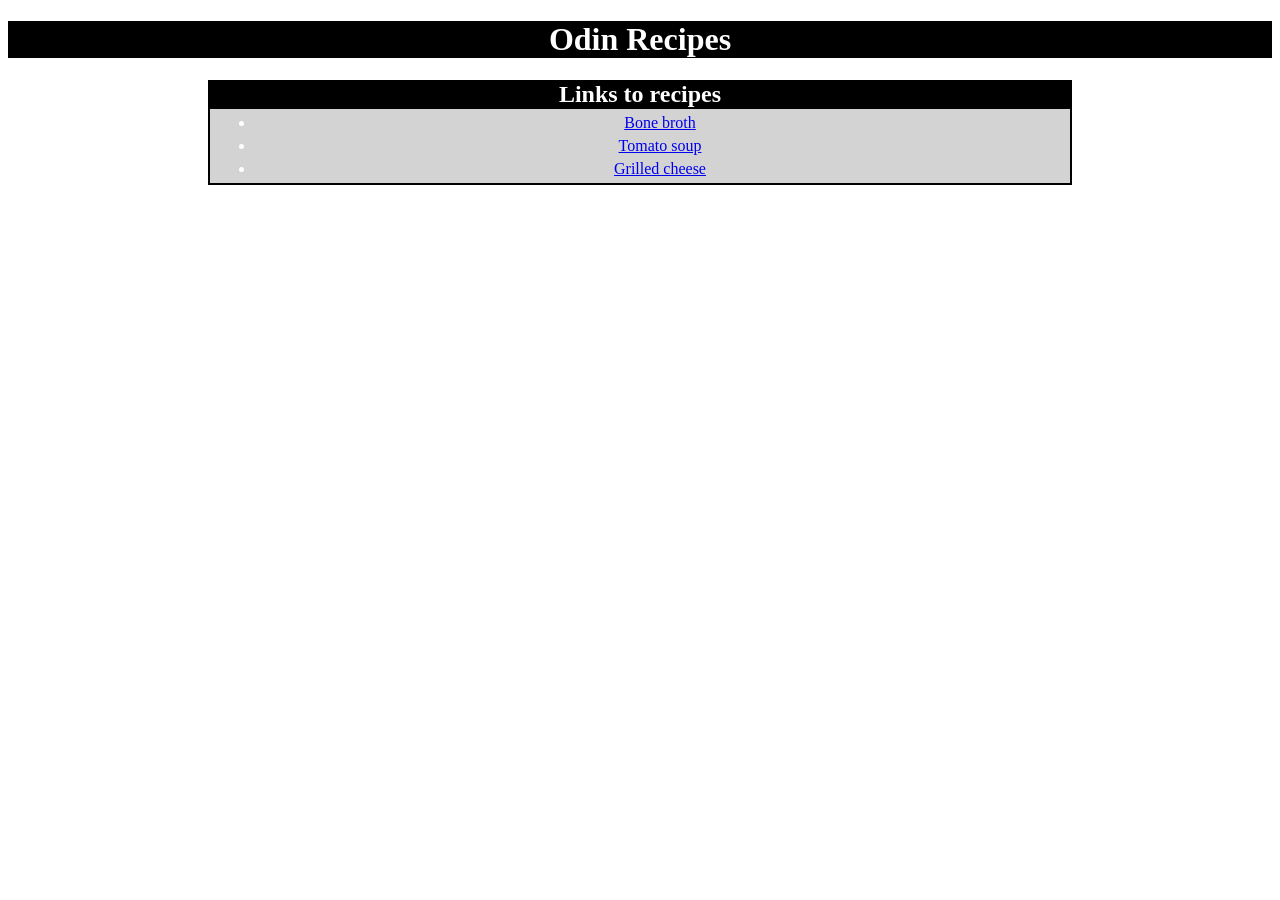
<file: index.html>
<!DOCTYPE html>
<html lang="en">
<head>
    <meta charset="UTF-8">
    <meta name="viewport" content="width=device-width, initial-scale=1.0">
    <title>Odin Recipes</title>
    <link rel="stylesheet" href="./styles.css">
</head>
<body>
    <h1 class="hp-title">Odin Recipes</h1>
    <div class="links-list">
        <h2 class="hp-second">Links to recipes</h2>
        <ul class="links">
            <li><a href="./recipes/bone-broth.html">Bone broth</a></li>
            <li><a href="./recipes/tomato-soup.html">Tomato soup</a></li>
            <li><a href="./recipes/grilled-cheese.html">Grilled cheese</a></li>
        </ul>
    </div>
</body>
</html>
</file>
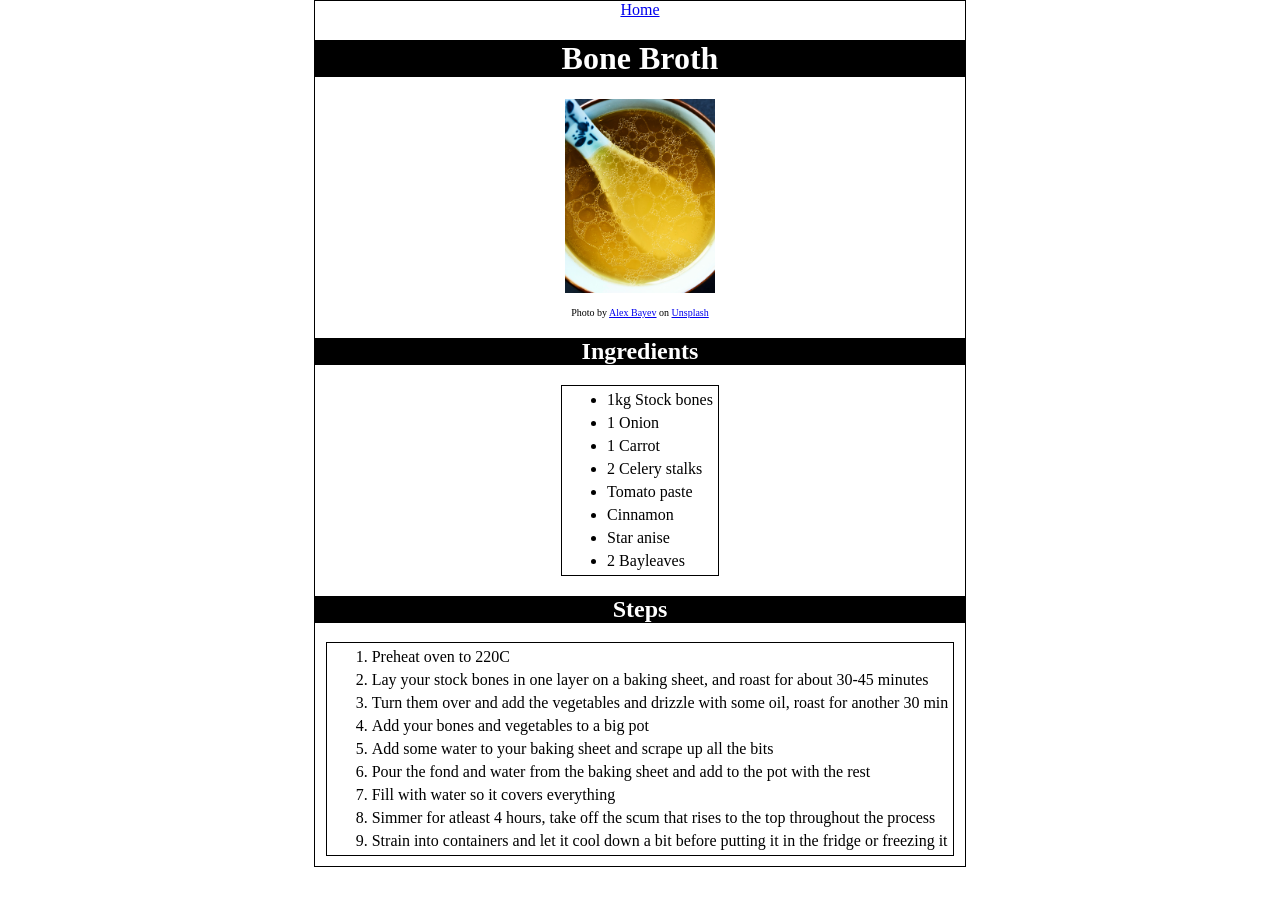
<file: recipes/bone-broth.html>
<!DOCTYPE html>
<html lang="en">
<head>
    <meta charset="UTF-8">
    <meta name="viewport" content="width=device-width, initial-scale=1.0">
    <title>Bone Broth</title>
    <link rel="stylesheet" href="../styles.css">
</head>
<body class="recipe-body">
    <a href="../index.html">Home</a>  
    <h1 class="recipe-title">Bone Broth</h1>
    <img src="../images/bone-broth.jpg" alt="Picture of bone broth" width="150">
    <p class="photo-cred">Photo by <a href="https://unsplash.com/@alexbayev?utm_source=unsplash&utm_medium=referral&utm_content=creditCopyText">Alex Bayev</a> on <a href="https://unsplash.com/photos/a-bowl-of-food-EloGoirXE0E?utm_source=unsplash&utm_medium=referral&utm_content=creditCopyText">Unsplash</a></p>
    <h2 class="ingredients-title">Ingredients</h2>
    <ul class="ingredients-list">
        <li>1kg Stock bones</li>
        <li>1 Onion</li>
        <li>1 Carrot</li>
        <li>2 Celery stalks</li>
        <li>Tomato paste</li>
        <li>Cinnamon</li>
        <li>Star anise</li>
        <li>2 Bayleaves</li>
    </ul>
    <h2 class="steps-title">Steps</h2>
    <ol class="steps-list">
        <li>Preheat oven to 220C</li>
        <li>Lay your stock bones in one layer on a baking sheet, and roast for about 30-45 minutes</li>
        <li>Turn them over and add the vegetables and drizzle with some oil, roast for another 30 min</li>
        <li>Add your bones and vegetables to a big pot</li>
        <li>Add some water to your baking sheet and scrape up all the bits</li>
        <li>Pour the fond and water from the baking sheet and add to the pot with the rest</li>
        <li>Fill with water so it covers everything</li>
        <li>Simmer for atleast 4 hours, take off the scum that rises to the top throughout the process</li>
        <li>Strain into containers and let it cool down a bit before putting it in the fridge or freezing it</li>
    </ol>
</body>
</html>
</file>
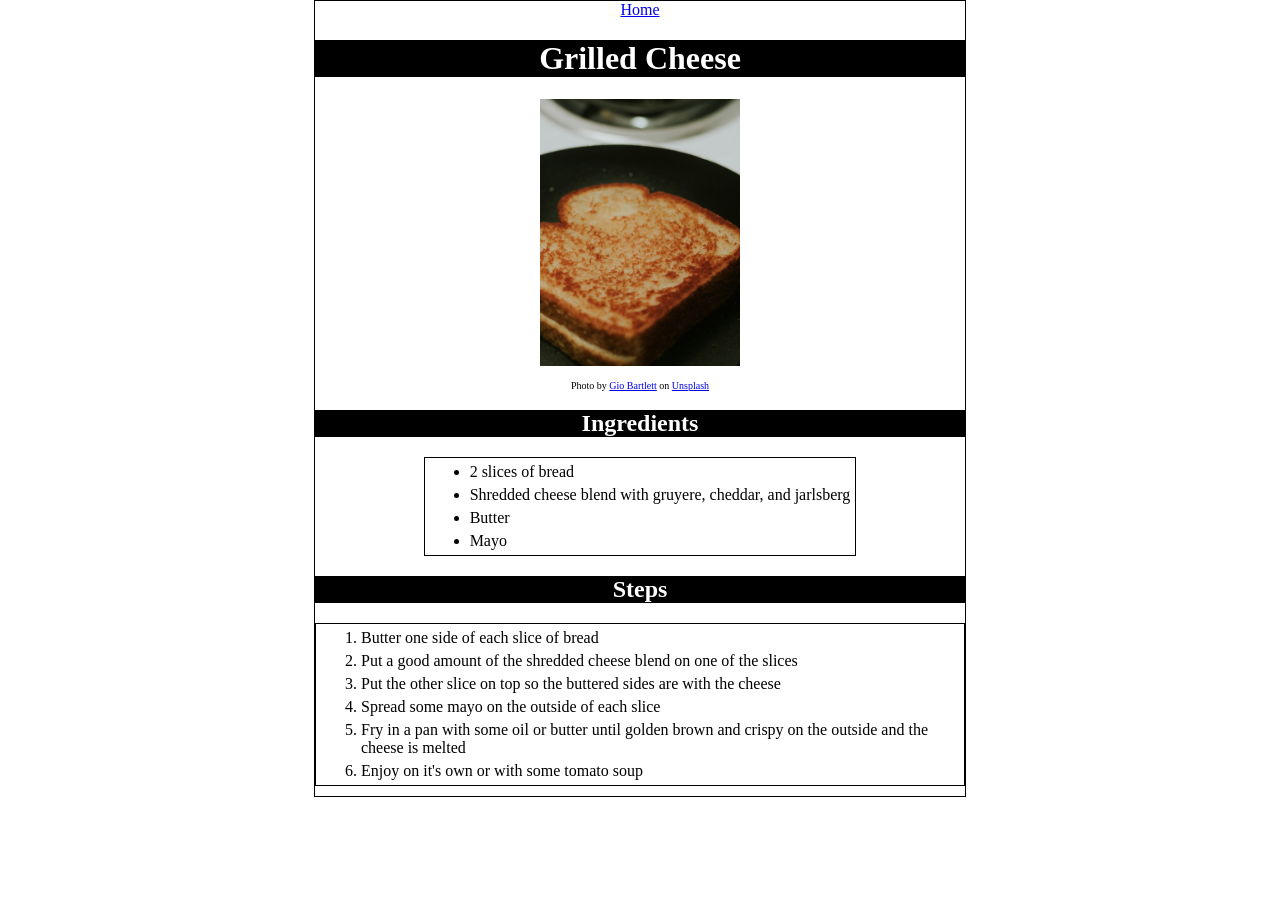
<file: recipes/grilled-cheese.html>
<!DOCTYPE html>
<html lang="en">
<head>
    <meta charset="UTF-8">
    <meta name="viewport" content="width=device-width, initial-scale=1.0">
    <title>Grilled Cheese</title>
    <link rel="stylesheet" href="../styles.css">
</head>
<body class="recipe-body">
    <a href="../index.html">Home</a>
    <h1 class="recipe-title">Grilled Cheese</h1>
    <img src="../images/grilled-cheese.jpg" alt="Picture of a grilled cheese sandwich" width="200">
    <p class="photo-cred">Photo by <a href="https://unsplash.com/@giobartlett?utm_source=unsplash&utm_medium=referral&utm_content=creditCopyText">Gio Bartlett</a> on <a href="https://unsplash.com/photos/a-heart-shaped-grilled-cheese-sandwich-on-a-black-plate-RxanSO_iwJI?utm_source=unsplash&utm_medium=referral&utm_content=creditCopyText">Unsplash</a></p>
    <h2 class="ingredients-title">Ingredients</h2>
    <ul class="ingredients-list">
        <li>2 slices of bread</li>
        <li>Shredded cheese blend with gruyere, cheddar, and jarlsberg</li>
        <li>Butter</li>
        <li>Mayo</li>
    </ul>
    <h2 class="steps-title">Steps</h2>
    <ol class="steps-list">
        <li>Butter one side of each slice of bread</li>
        <li>Put a good amount of the shredded cheese blend on one of the slices</li>
        <li>Put the other slice on top so the buttered sides are with the cheese</li>
        <li>Spread some mayo on the outside of each slice</li>
        <li>Fry in a pan with some oil or butter until golden brown and crispy on the outside and the cheese is melted</li>
        <li>Enjoy on it's own or with some tomato soup</li>
    </ol>
</body>
</html>
</file>
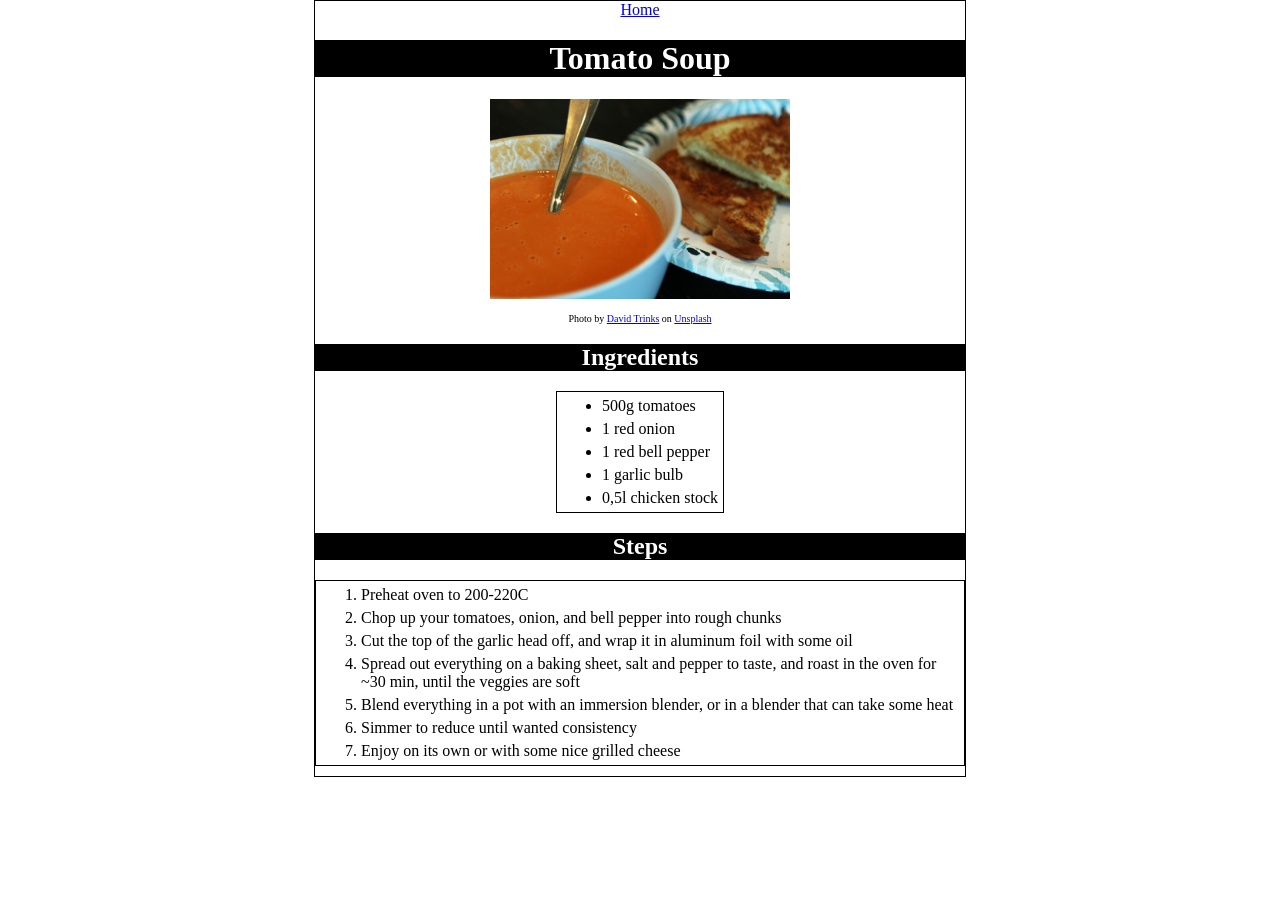
<file: recipes/tomato-soup.html>
<!DOCTYPE html>
<html lang="en">
<head>
    <meta charset="UTF-8">
    <meta name="viewport" content="width=device-width, initial-scale=1.0">
    <title>Tomato Soup</title>
    <link rel="stylesheet" href="../styles.css">
</head>
<body class="recipe-body">
    <a href="../index.html">Home</a>
    <h1 class="recipe-title">Tomato Soup</h1>
    <img src="../images/tomato-soup.jpg" alt="Picture of tomato soup with grilled cheese" width="300">
    <p class="photo-cred">Photo by <a href="https://unsplash.com/@dtrinksrph?utm_source=unsplash&utm_medium=referral&utm_content=creditCopyText">David Trinks</a>
     on <a href="https://unsplash.com/photos/tomato-soup-with-grilled-cheese-sandwich-kF2DHADo9Bo?utm_source=unsplash&utm_medium=referral&utm_content=creditCopyText">Unsplash</a></p>
    <h2 class="ingredients-title">Ingredients</h2>
    <ul class="ingredients-list">
        <li>500g tomatoes</li>
        <li>1 red onion</li>
        <li>1 red bell pepper</li>
        <li>1 garlic bulb</li>
        <li>0,5l chicken stock</li>
    </ul>
    <h2 class="steps-title">Steps</h2>
    <ol class="steps-list">
        <li>Preheat oven to 200-220C</li>
        <li>Chop up your tomatoes, onion, and bell pepper into rough chunks</li>
        <li>Cut the top of the garlic head off, and wrap it in aluminum foil with some oil</li>
        <li>Spread out everything on a baking sheet, salt and pepper to taste, and roast in the oven for ~30 min, until the veggies are soft</li>
        <li>Blend everything in a pot with an immersion blender, or in a blender that can take some heat</li>
        <li>Simmer to reduce until wanted consistency</li>
        <li>Enjoy on its own or with some nice grilled cheese</li>
    </ol>
</body>
</html>
</file>
<file: styles.css>
body {
    text-align: center;
    font-family: "Times New Roman" serif;
}

.hp-title {
    background-color: black;
    color: white;
}

.hp-second {
    margin: 0;
}

.links-list {
    margin: 0 200px;
    background-color: black;
    color: white;
    border: 1px solid black;
}

.links {
    margin: 0 auto;
    background-color: lightgrey;
    border: 1px solid black;
}

.recipe-body {
    width: 650px;
    margin: 0 auto;
    border: 1px solid black;
}

.recipe-title {
    background-color: black;
    color: white;
}

.photo-cred {
    font-size: 10px;
}

.ingredients-list {
    width: fit-content;
    margin: 0 auto;
    border: 1px solid black;
    text-align: left;
}

.steps-list {
    width: fit-content;
    margin: 10px auto;
    border: 1px solid black;
    text-align: left;
}

.ingredients-title {
    background-color: black;
    color: white;
}

.steps-title {
    background-color: black;
    color: white;
}

li {
    margin: 5px;
}
</file>
